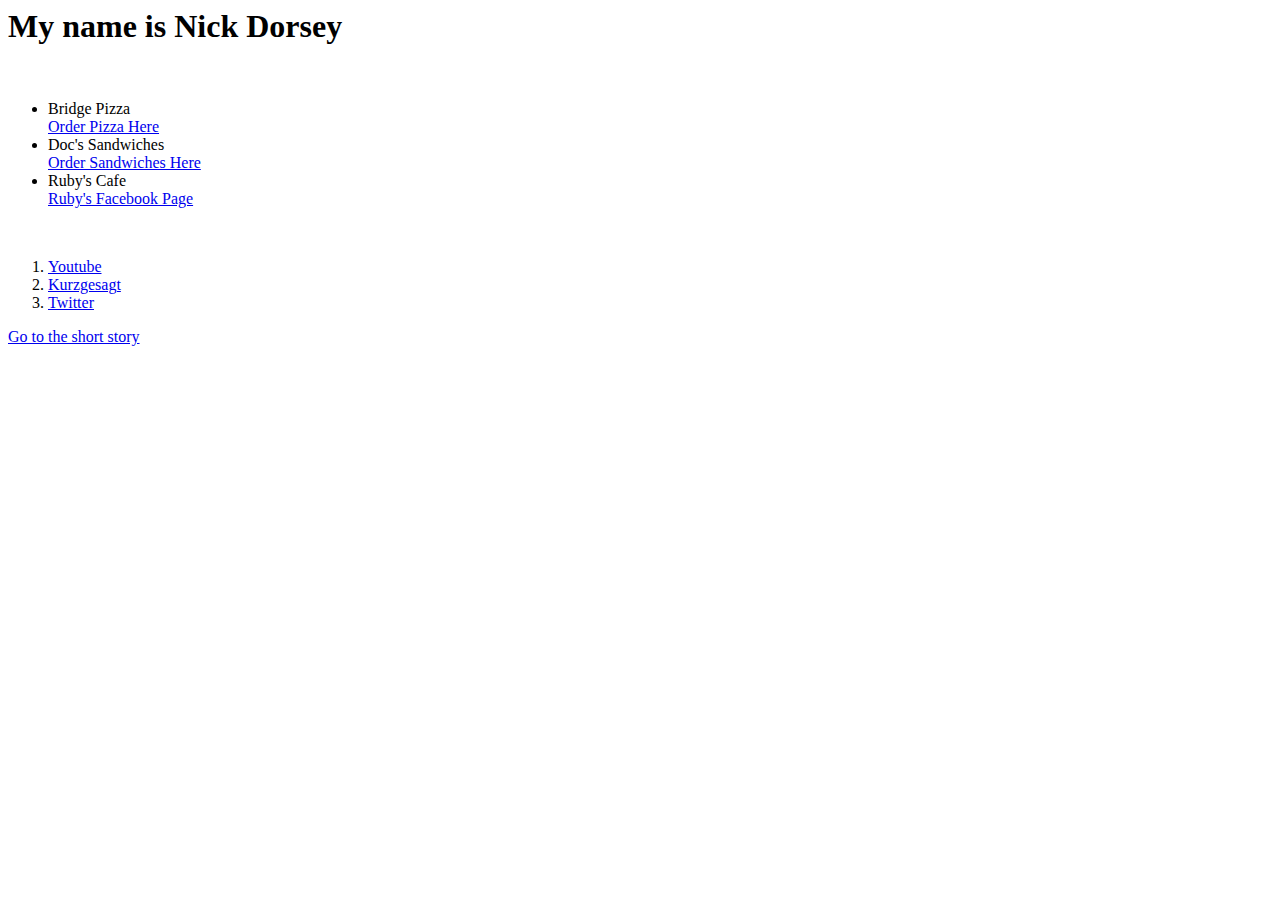
<file: Homework 6/First Page.html>
<html>
    <head>
        <title>Page 1</title>
    </head>
    <body>
        <h1>My name is Nick Dorsey  </h1>
        <br>
        <ul>
            <li> Bridge Pizza</li>
            <a href="http://bridgepizza.com" target="_new">Order Pizza Here</a>
            <br>
            <li>Doc's Sandwiches</li>
            <a href="http://docsmt.com" target="_new"> Order Sandwiches Here</a>
            <br>
            <li>Ruby's Cafe</li>
            <a href="http://facebook.com/rubysmissoula" target="_new"> Ruby's Facebook Page</a>
        </ul>

        <br>
        <ol>
            <li><a href="http:/youtube.com" target="_new"> Youtube</a></li>
            <li><a href="http:/kurzgesagt.org" target="_new"> Kurzgesagt</a></li>
            <li><a href="http:/twitter.com" target="_new"> Twitter</a></li>

        </ol>

        <a href="Second Page.html"> Go to the short story</a>

    </body>
</file>
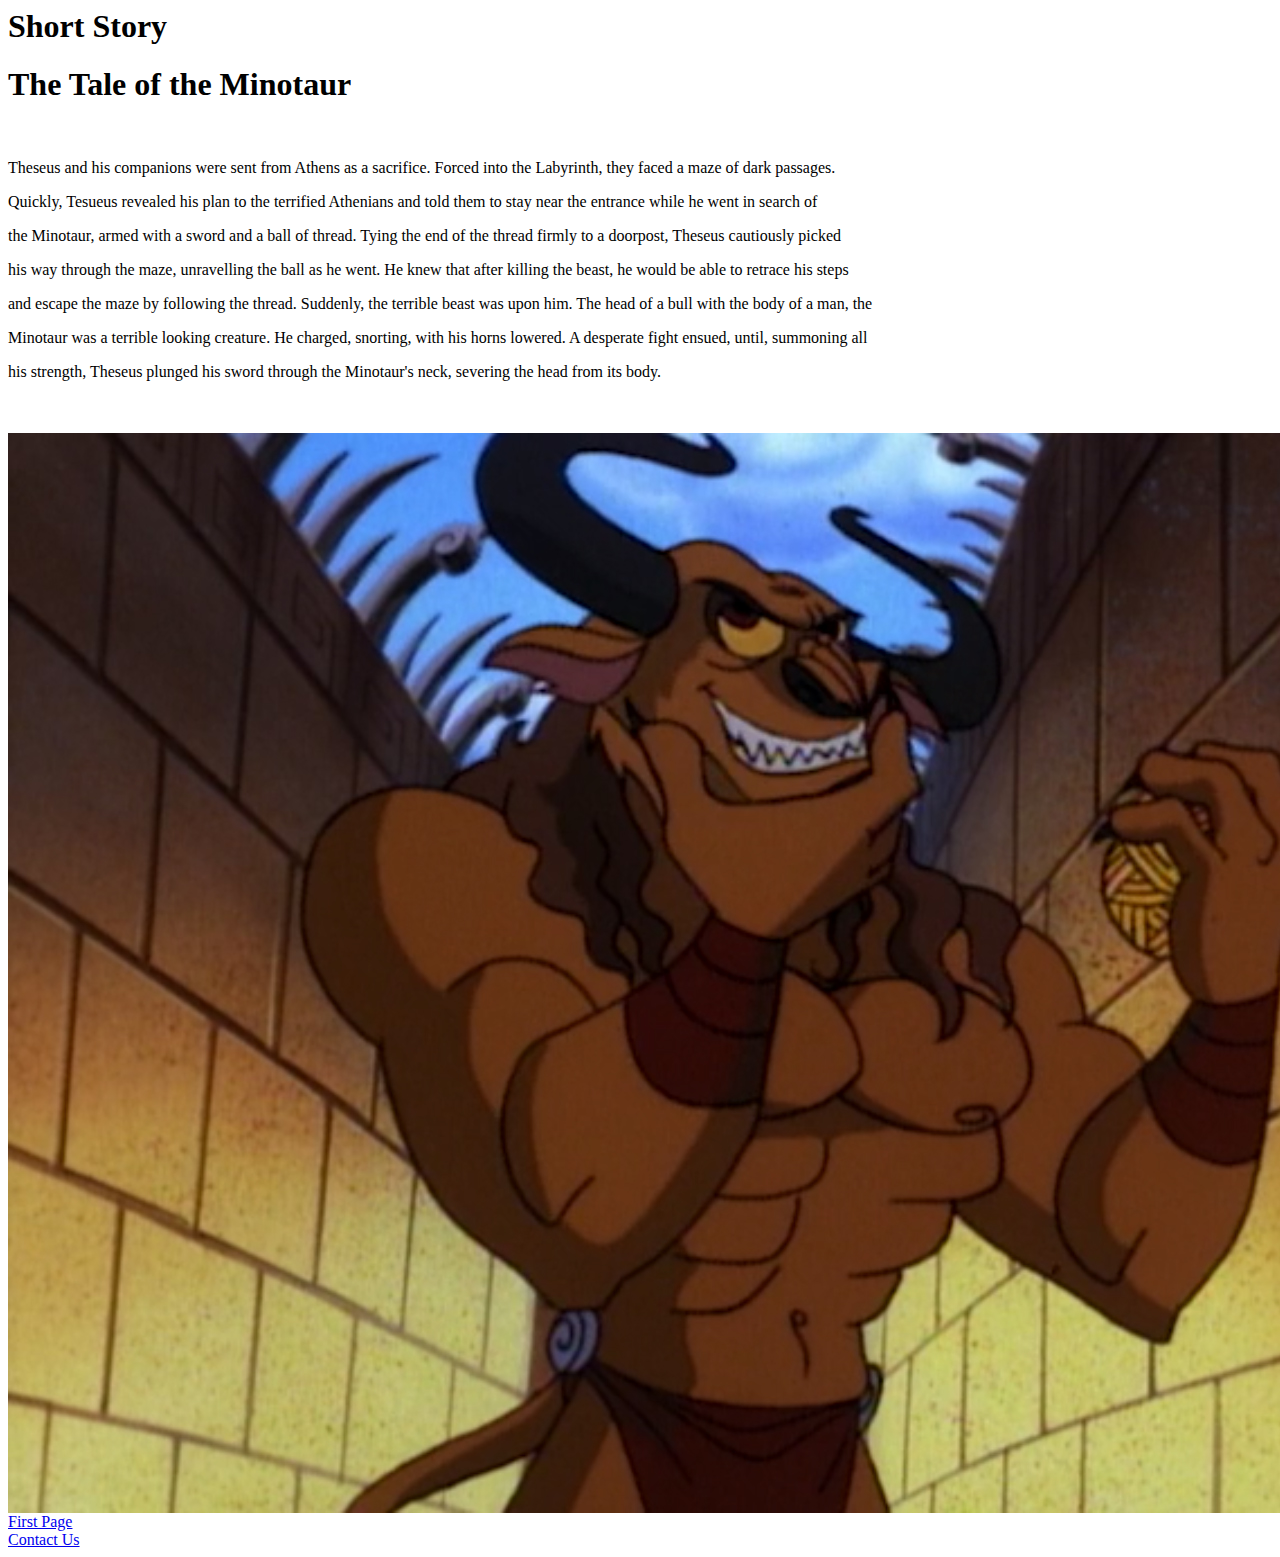
<file: Homework 6/Second Page.html>
<html>
    <head>
        <title>Page 2</title>
        <body>
            <h1>Short Story</h1>
            <p></p>
            <h1>The Tale of the Minotaur</h1><br>
            <p>Theseus and his companions were sent from Athens as a sacrifice. Forced into the Labyrinth, they faced a maze of dark passages.</p>
            <p>Quickly, Tesueus revealed his plan to the terrified Athenians and told them to stay near the entrance while he went in search of</p>
            <p>the Minotaur, armed with a sword and a ball of thread. Tying the end of the thread firmly to a doorpost, Theseus cautiously picked</p>
            <p>his way through the maze, unravelling the ball as he went. He knew that after killing the beast, he would be able to retrace his steps</p>
            <p>and escape the maze by following the thread. Suddenly, the terrible beast was upon him. The head of a bull with the body of a man, the</p>
            <p>Minotaur was a terrible looking creature. He charged, snorting, with his horns lowered. A desperate fight ensued, until, summoning all</p>
            <p>his strength, Theseus plunged his sword through the Minotaur's neck, severing the head from its body.</p>
        </body>
    </head>
    <br>
    <br>
    <img src="Minotaur.jpg" alt="">

    <a href="First Page.html">First Page</a><br>
    <a href="Third Page.html">Contact Us</a>
</html>
</file>
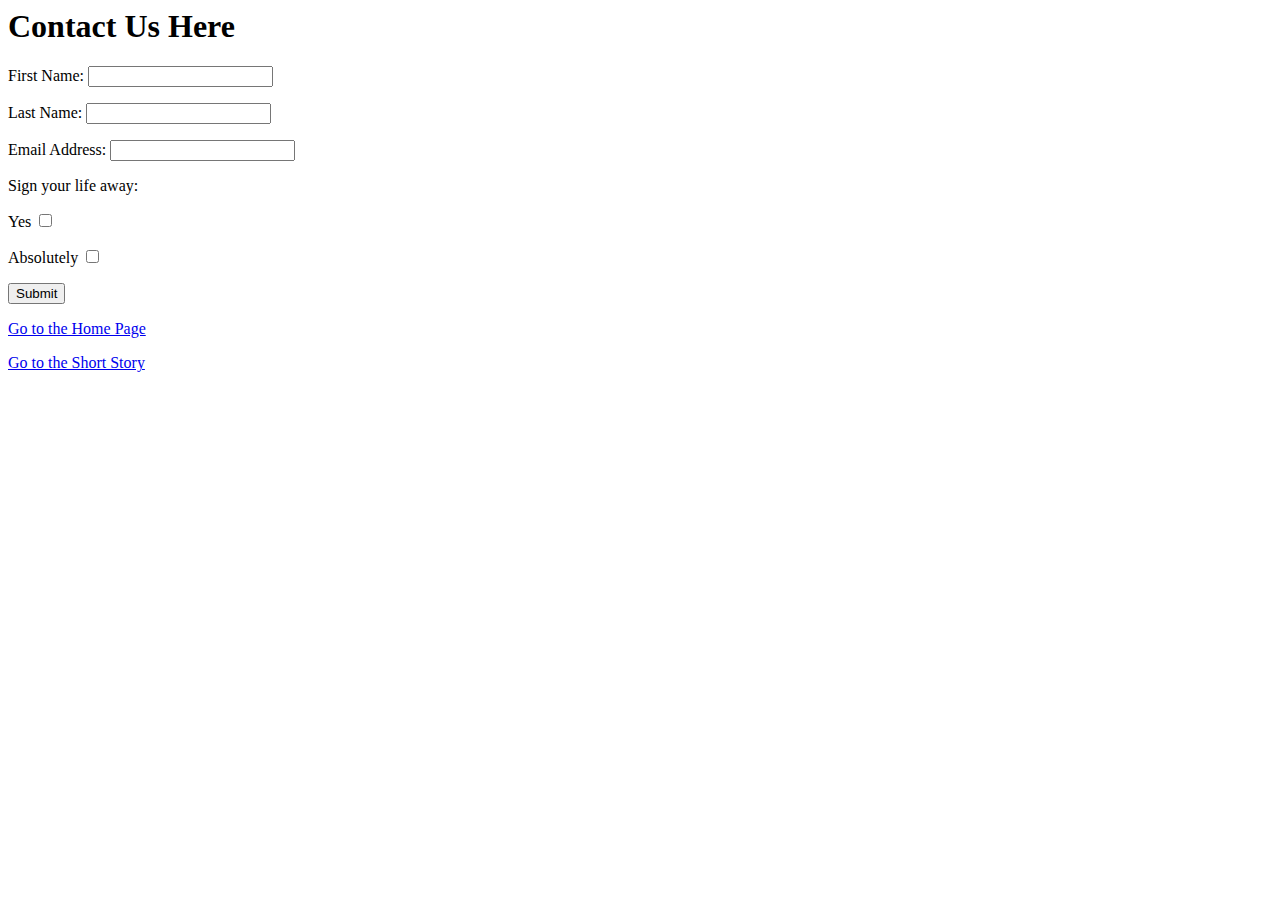
<file: Homework 6/Third Page.html>
<html>
    <title>Page 3</title>
    <head></head>
    <body>
        <h1>Contact Us Here</h1>
        <p></p>
        <form action="">
            <p>First Name: <input type="text" id="fName"></p>
            <p>Last Name: <input type="text" id="lName"></p>
            <p>Email Address: <input type="text" name="" id="email"></p>
            <p>Sign your life away: <br>
                <p>Yes <input type="checkbox" name="" id="checkyes"></p>
                <p>Absolutely <input type="checkbox" name="" id="checkabs"></p>


            <button id="btnSubmit">Submit</button>
        </form>
        <a href="First Page.html">Go to the Home Page</a></p>
        <p><a href="Second Page.html">Go to the Short Story</a></p>
        
    </body>
</html>
</file>
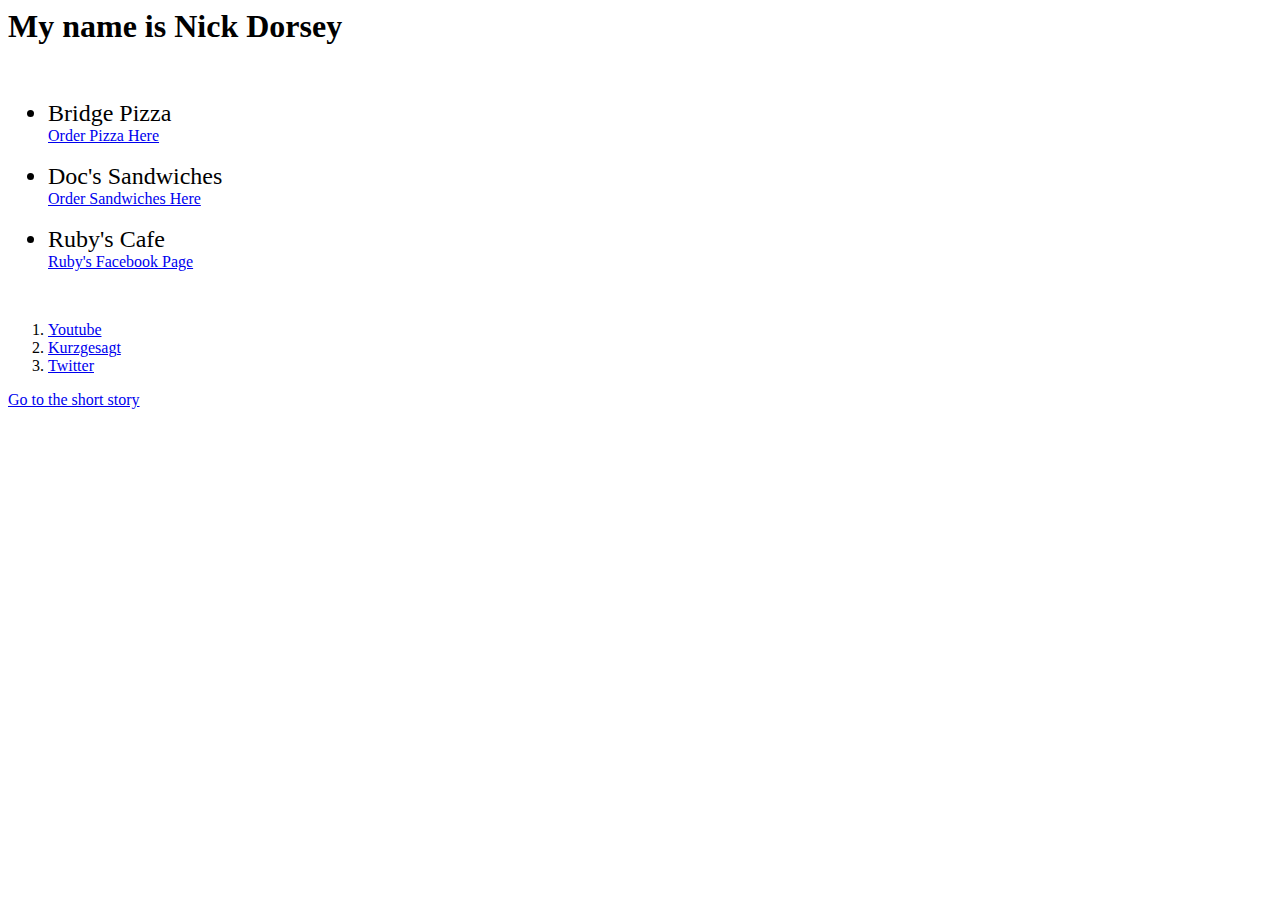
<file: Homework 7/First Page.html>
<html>
    <head<link href="https://cdn.jsdelivr.net/npm/bootstrap@5.1.3/dist/css/bootstrap.min.css" rel="stylesheet" integrity="sha384-1BmE4kWBq78iYhFldvKuhfTAU6auU8tT94WrHftjDbrCEXSU1oBoqyl2QvZ6jIW3" crossorigin="anonymous">
        <title>Page 1</title>
    </head>
    <body>

       <h1>My name is Nick Dorsey  </h1>
        <br> 
        <ul>
            <li style="font-family: cursive; font-size: x-large;"> Bridge Pizza</li>
             <a href="http://bridgepizza.com" target="_new">Order Pizza Here</a>
            <br>
            <br>
            <li style="font-size: x-large;">Doc's Sandwiches</li>
            <a href="http://docsmt.com" target="_new"> Order Sandwiches Here</a>
            <br>
            <br>
        
            <li style="font-size: x-large;">Ruby's Cafe</li>
            <a href="http://facebook.com/rubysmissoula" target="_new"> Ruby's Facebook Page</a>
        </ul>

        <br>
        <ol>
            <li class="myclass"><a href="http:/youtube.com" target="_new"> Youtube</a></li>
            <li id="myID"><a href="http:/kurzgesagt.org" target="_new"> Kurzgesagt</a></li>
            <li><a class="myclass" href="http:/twitter.com" target="_new"> Twitter</a></li>

        </ol>

        <a href="Second Page.html"> Go to the short story</a>

    </body>
</file>
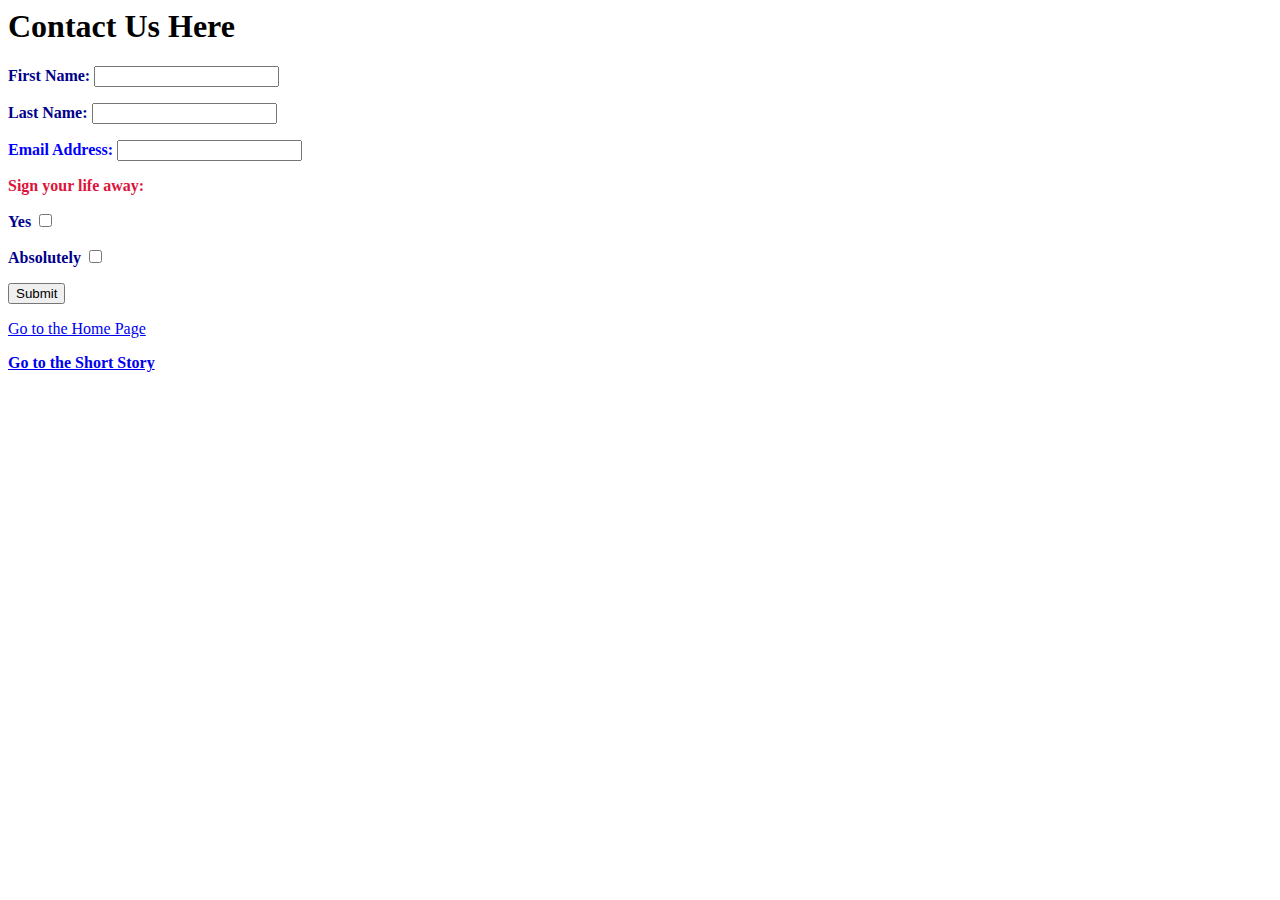
<file: Homework 7/Third Page.html>
<html>
    <title>Page 3</title>
    <head></head>
    <body>
        <style>
            p {
                font-weight: bolder; color: darkblue;
            }
        </style>
        <h1>Contact Us Here</h1>
        <p></p>
        <form action="">
            <p style="font-weight: bold;">First Name: <input type="text" id="fName"></p>
            <p style="font-weight: bold;">Last Name: <input type="text" id="lName"></p>
            <p style="font-weight: bold; color: blue;">Email Address: <input type="text" name="" id="email"></p>
            <p style="font-family: cursive; color: crimson;">Sign your life away: <br>
                <p>Yes <input type="checkbox" name="" id="checkyes"></p>
                <p>Absolutely <input type="checkbox" name="" id="checkabs"></p>


            <button id="btnSubmit">Submit</button>
        </form>
        <a href="First Page.html">Go to the Home Page</a></p>
        <p><a href="Second Page.html">Go to the Short Story</a></p>
        
    </body>
</html>
</file>
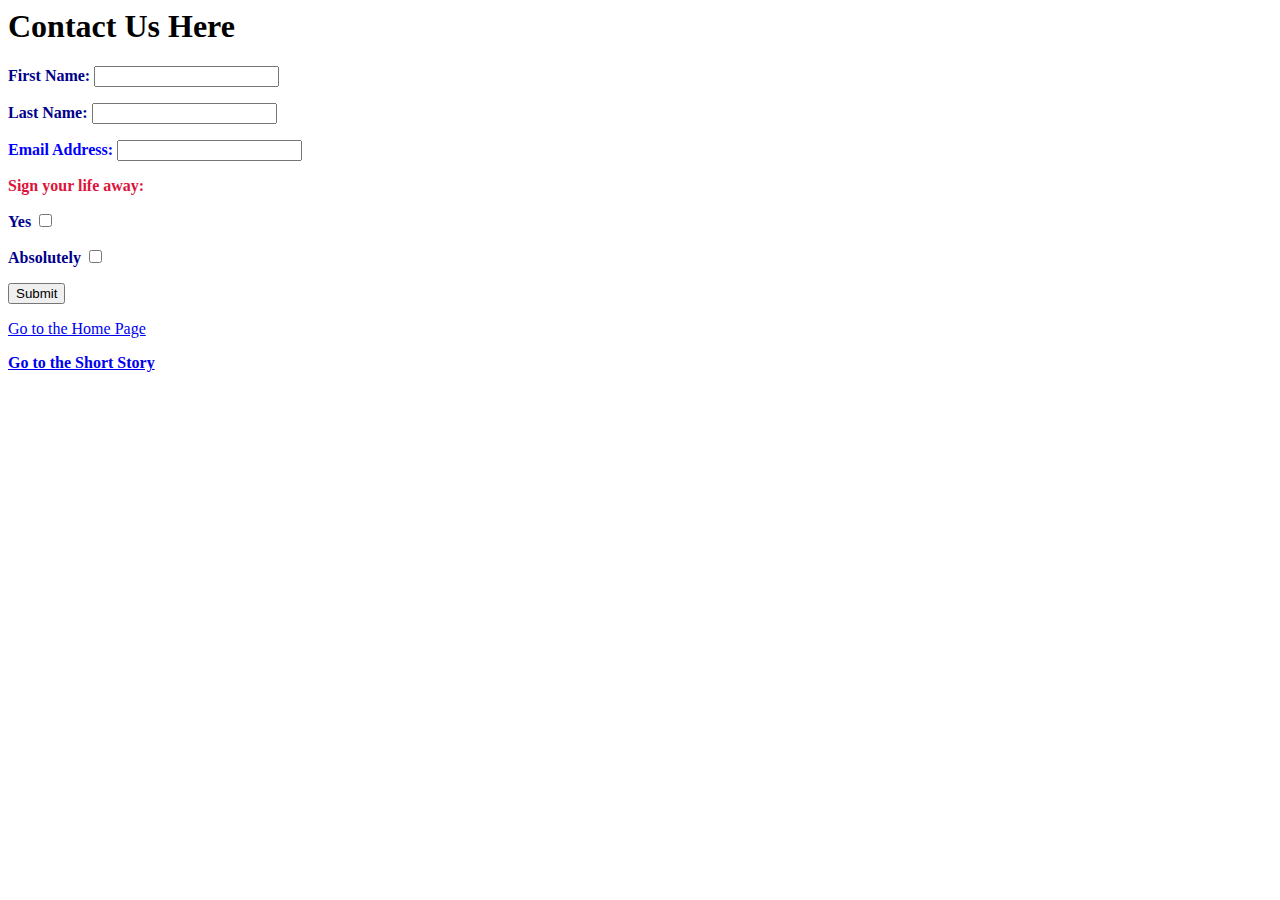
<file: Homework 8/Third Page.html>
<html>
    <title>Page 3</title>
    <head>
        <script>
           function checkbox()
           {
               var firstName = document.getElementById("fName").value;
               var lastName = document.getElementById("lName").value;
               var email = document.getElementById("email").value;
               if(firstName == "") 
               
               {
                   window.alert("Enter a first name");
                   document.getElementById("fName").style.backgroundColor = "red";
                   document.getElementById("fName").focus();
    
               }
               if(lastName == "")
               {
                window.alert("Enter a last name");
                   document.getElementById("lName").style.backgroundColor = "red";
                   document.getElementById("lName").focus();
               }
               if(email == "")
               {
                window.alert("Enter an email address");
                   document.getElementById("email").style.backgroundColor = "red";
                   document.getElementById("email").focus();
               }
           }
        </script>
    </head>
    <body>
        <style>
            p {
                font-weight: bolder; color: darkblue;
            }
        </style>
        <h1>Contact Us Here</h1>
        <p></p>
        <form action="">
            <p style="font-weight: bold;">First Name: <input type="text" id="fName"></p>
            <p style="font-weight: bold;">Last Name: <input type="text" id="lName"></p>
            <p style="font-weight: bold; color: blue;">Email Address: <input type="text" name="" id="email"></p>
            <p style="font-family: cursive; color: crimson;">Sign your life away: <br>
                <p>Yes <input type="checkbox" name="" id="checkyes"></p>
                <p>Absolutely <input type="checkbox" name="" id="checkabs"></p>


            <button id="btnSubmit" onclick='checkbox();' >Submit</button>
        </form>
        <a href="First Page.html">Go to the Home Page</a></p>
        <p><a href="Second Page.html">Go to the Short Story</a></p>
        
    </body>
</html>
</file>
